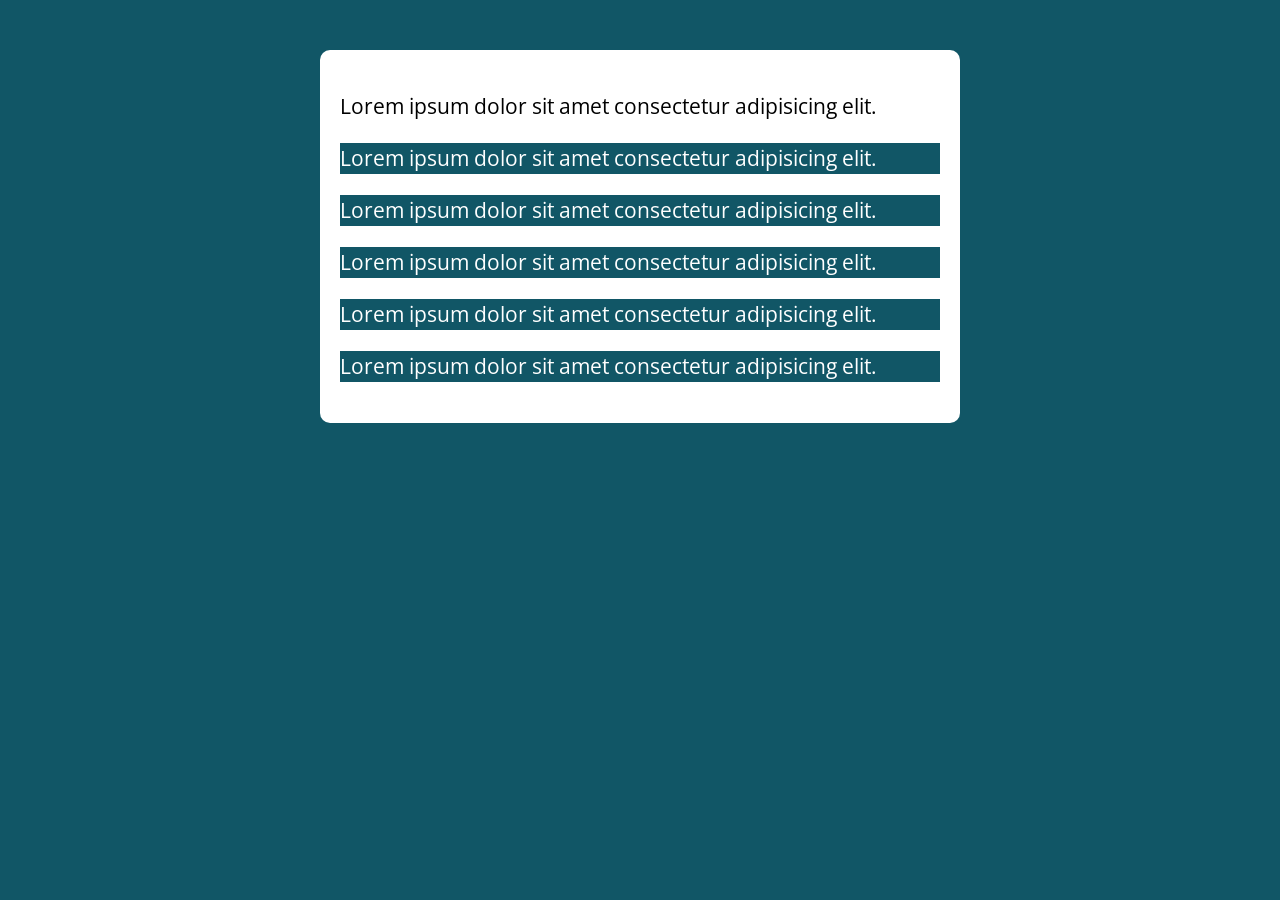
<file: SESSAO-0010/AULA 7 - EXERCICIO NodeList/index.html>
<!DOCTYPE html>
<html lang="pt-BR">

<head>
    <meta charset="UTF-8">
    <meta name="viewport" content="width=device-width, initial-scale=1.0">
    <title>Modelo</title>
    <link rel="stylesheet" href="./assets/css/style.css">
    <style>

    </style>
</head>

<body>

    <section class="container">
        <p>
            Lorem ipsum dolor sit amet consectetur adipisicing elit.
        </p>
        <div class="paragrafos">
            <p class="ps">Lorem ipsum dolor sit amet consectetur adipisicing elit.</p>
            <p class="ps">Lorem ipsum dolor sit amet consectetur adipisicing elit.</p>
            <p class="ps">Lorem ipsum dolor sit amet consectetur adipisicing elit.</p>
            <p class="ps">Lorem ipsum dolor sit amet consectetur adipisicing elit.</p>
            <p class="ps">Lorem ipsum dolor sit amet consectetur adipisicing elit.</p>
        </div>

    </section>

    <script src="./assets/js/main.js"></script>
</body>

</html>
</file>
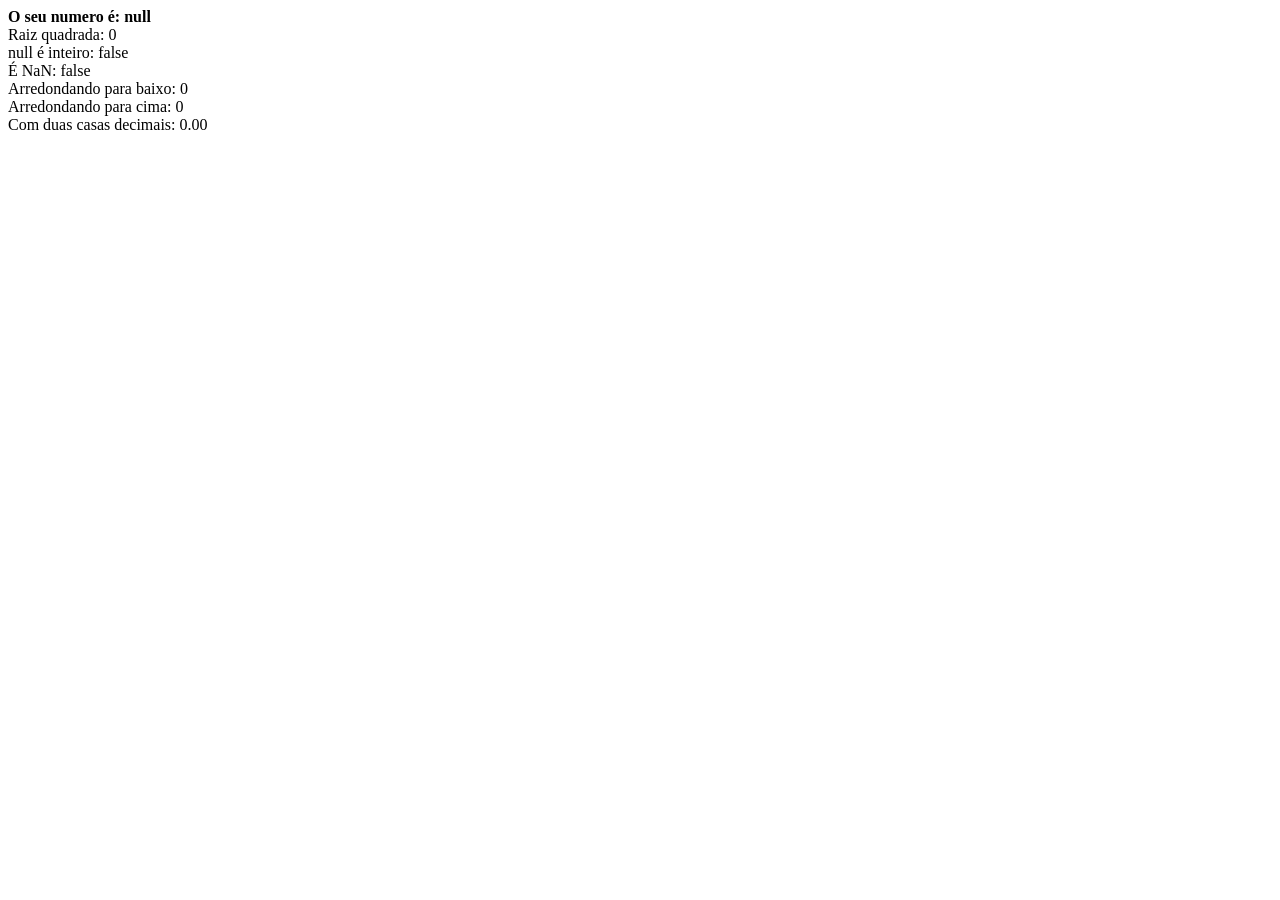
<file: SESSAO-004/Aula 5 - exercicios com numbers e math/index.html>
<!DOCTYPE html>
<html lang="en">
<head>
    <meta charset="UTF-8">
    <meta name="viewport" content="width=device-width, initial-scale=1.0">
    <title>Document</title>
</head>
<body>
    <script>
     let n = prompt("Digite um numero: ");
      document.body.innerHTML += `<strong> O seu numero é: ${n}</strong><br />`; 
      document.body.innerHTML += `Raiz quadrada: ${n ** 0.5}<br />`;
      document.body.innerHTML += `${n} é inteiro: ${Number.isInteger(n)}<br />`;
      document.body.innerHTML += `É NaN: ${Number.isNaN(n)}<br />`    
      document.body.innerHTML += `Arredondando para baixo: ${n = Math.floor(n)}<br />`;
      document.body.innerHTML += `Arredondando para cima: ${n = Math.ceil(n)}<br />`;
      document.body.innerHTML += `Com duas casas decimais: ${n.toFixed(2)}<br />`;
    </script>
</body>
</html>
</file>
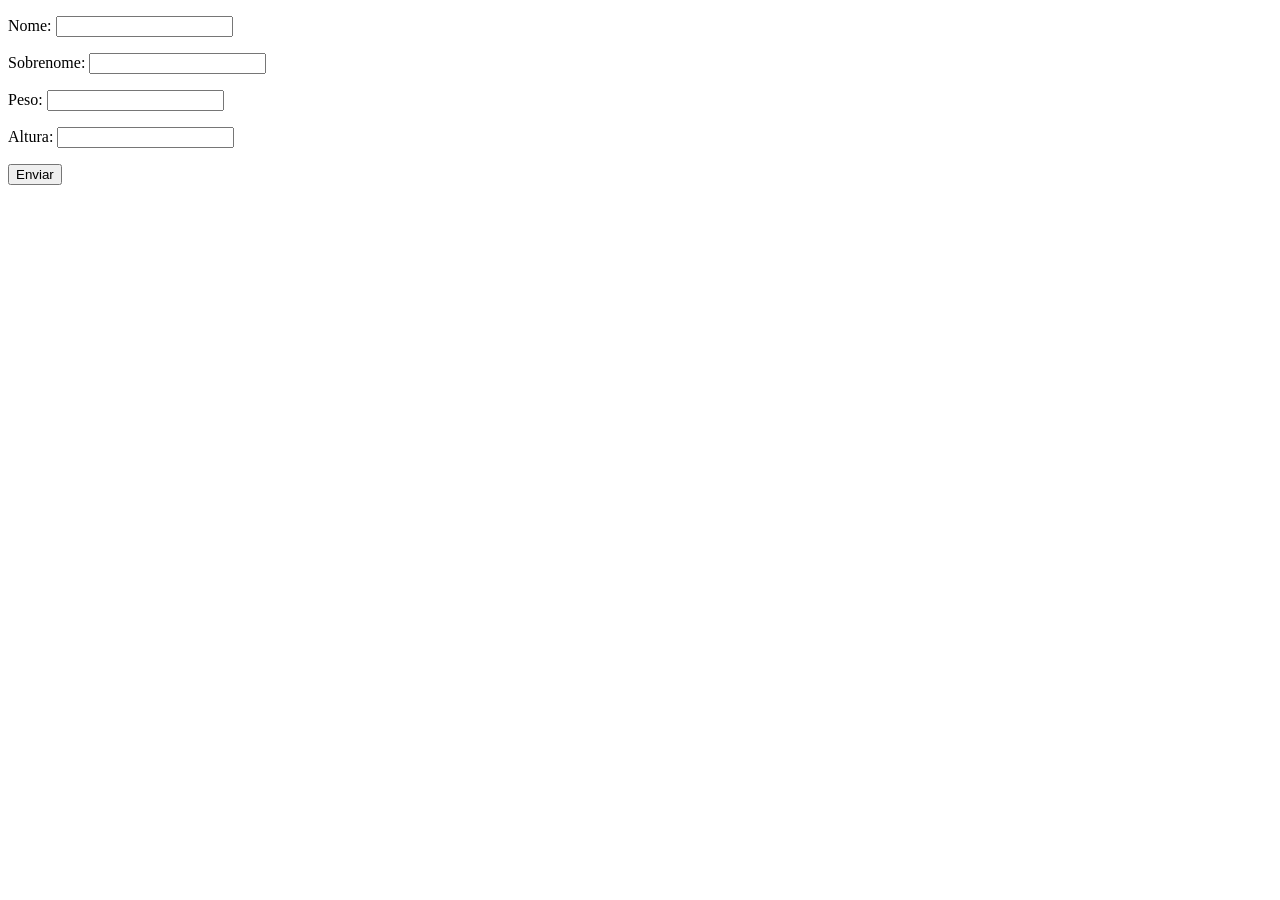
<file: SESSAO-006/Exercicio - Arrays, objeto, função/index.html>
<!DOCTYPE html>
<html lang="en">
<head>
    <meta charset="UTF-8">
    <title>Exercicios</title>
</head>
<body>
    <form class="form" action="" method="get">
    <p> Nome: <input type="text" class="nome"></p>
    <p> Sobrenome: <input type="text" class="sobrenome"></p>
    <p> Peso: <input type="text" class="peso"></p>
    <p> Altura: <input type="text" class="altura"></p>
    <button>Enviar</button>
    </form>

    <div class="resultado"></div>
    <script src="script.js"></script>
</body>
</html>
</file>
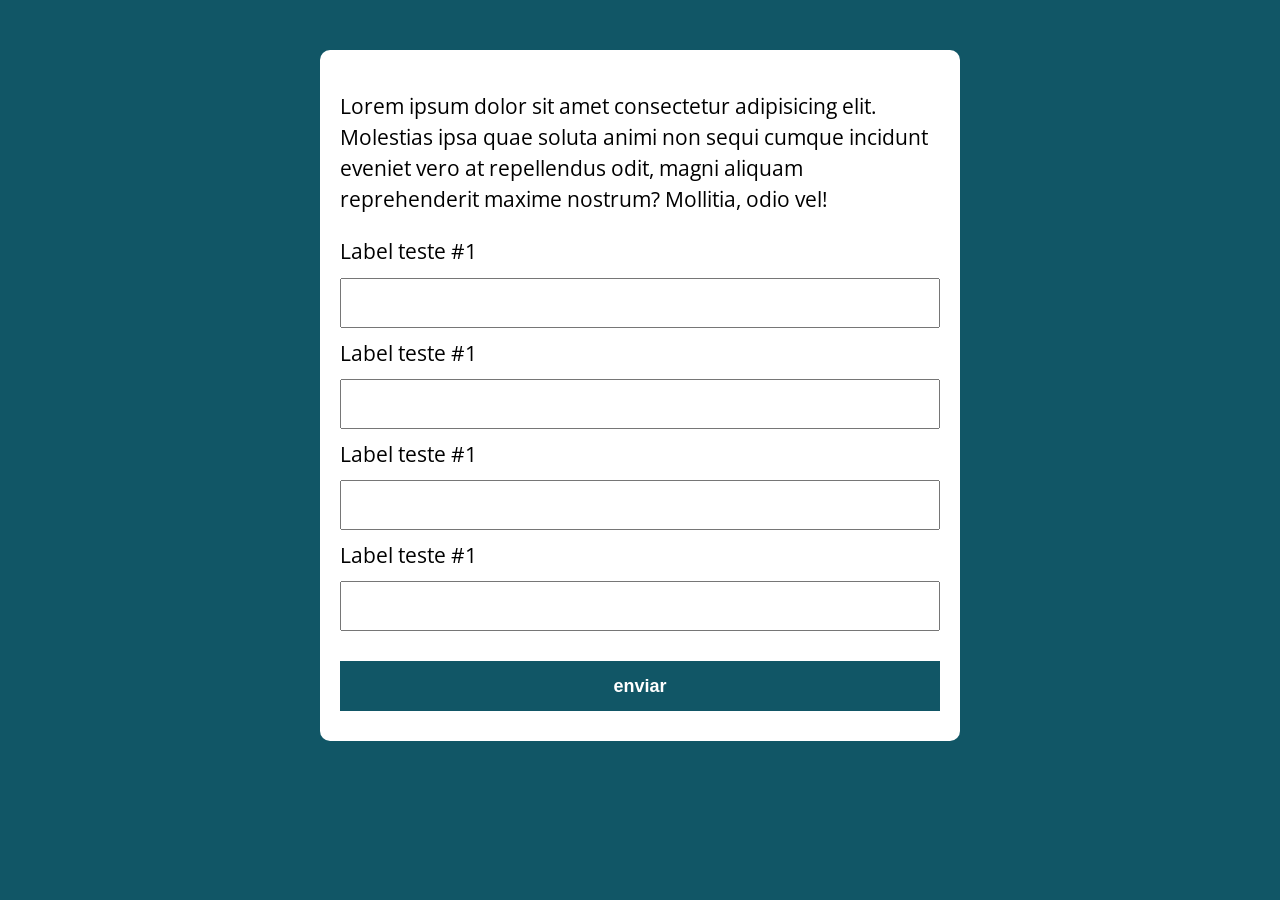
<file: SESSAO-007/AULA 5 - MODELO CSS/index.html>
<!DOCTYPE html>
<html lang="pt-BR">

<head>
    <meta charset="UTF-8">
    <meta name="viewport" content="width=device-width, initial-scale=1.0">
    <title>Modelo</title>
    <link rel="stylesheet" href="./assets/css/style.css">
    <style>

    </style>
</head>

<body>

    <section class="container">
        <p>
            Lorem ipsum dolor sit amet consectetur adipisicing elit.
            Molestias ipsa quae soluta animi non sequi cumque incidunt
            eveniet vero at repellendus odit, magni aliquam reprehenderit
            maxime nostrum? Mollitia, odio vel!
        </p>
        <form action="">
            <label for="input-test-1"> Label teste #1</label>
            <input type="text" id="input-test-1">

            <label for="input-test-1"> Label teste #1</label>
            <input type="password" id="input-test-1">

            <label for="input-test-1"> Label teste #1</label>
            <input type="email" id="input-test-1">

            <label for="input-test-1"> Label teste #1</label>
            <input type="number" id="input-test-1">

            <button>enviar</button>
        </form>

    </section>

    <script src="./assets/js/main.js"></script>
</body>

</html>
</file>
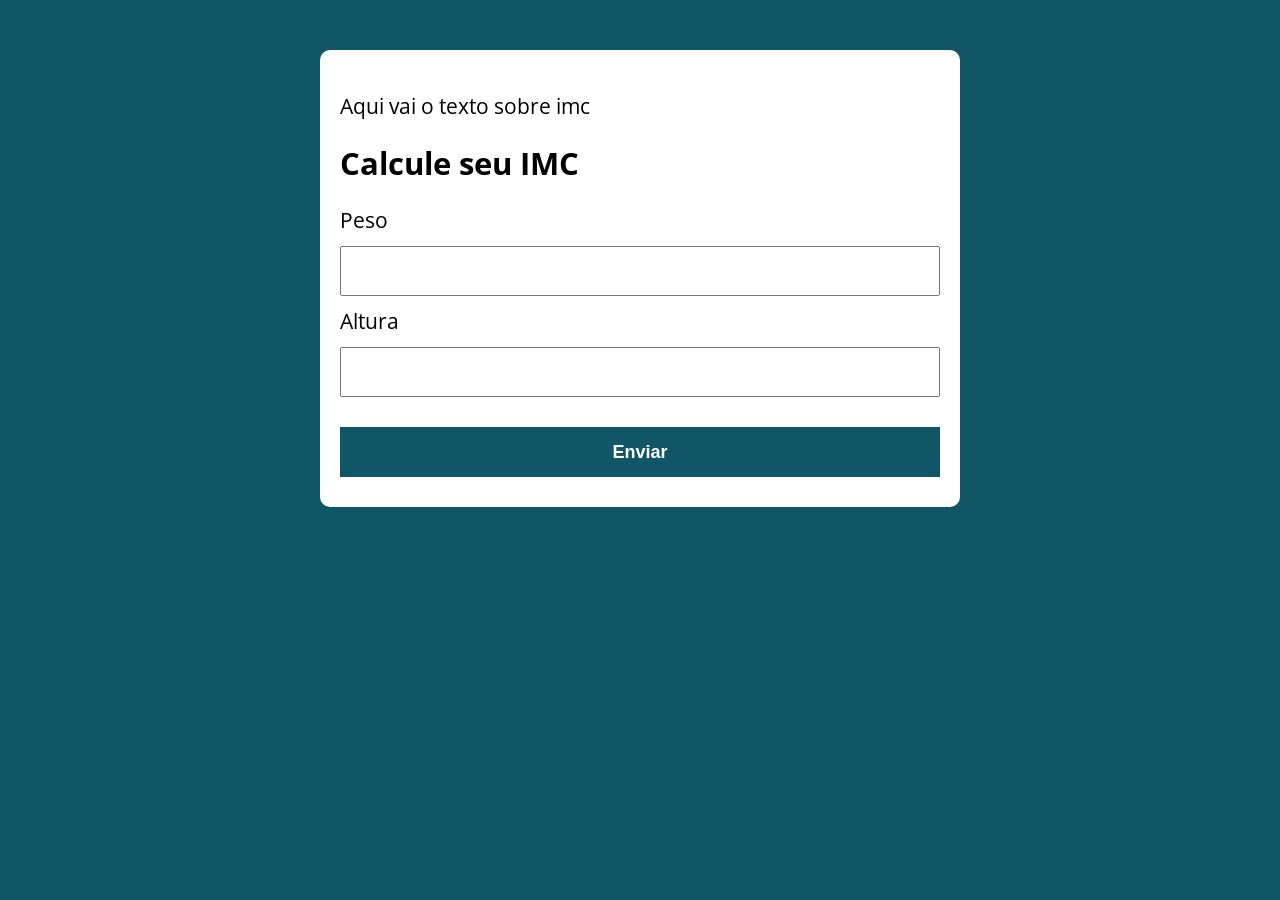
<file: SESSAO-008/AULA 1 - EXERCICIO GUIADO/index.html>
<!DOCTYPE html>
<html lang="pt-BR">

<head>
    <meta charset="UTF-8">
    <meta name="viewport" content="width=device-width, initial-scale=1.0">
    <title>Modelo</title>
    <link rel="stylesheet" href="./assets/css/style.css">
    <style>

    </style>
</head>

<body>

    <section class="container">
        <p>
            Aqui vai o texto sobre imc
        </p>
        
        <h1>Calcule seu IMC</h1>
        <form action="" id="formulario" method="POST">
            <label for="peso"> Peso </label>
            <input type="number" id="peso" name="peso">
            <label for="altura"> Altura </label>
            <input type="text" id="altura" name="altura">
            <button type="submit">Enviar</button>
        </form>

        <div id="resultado"></div>
    </section>

    <script src="./assets/js/main.js"></script>
</body>

</html>
</file>
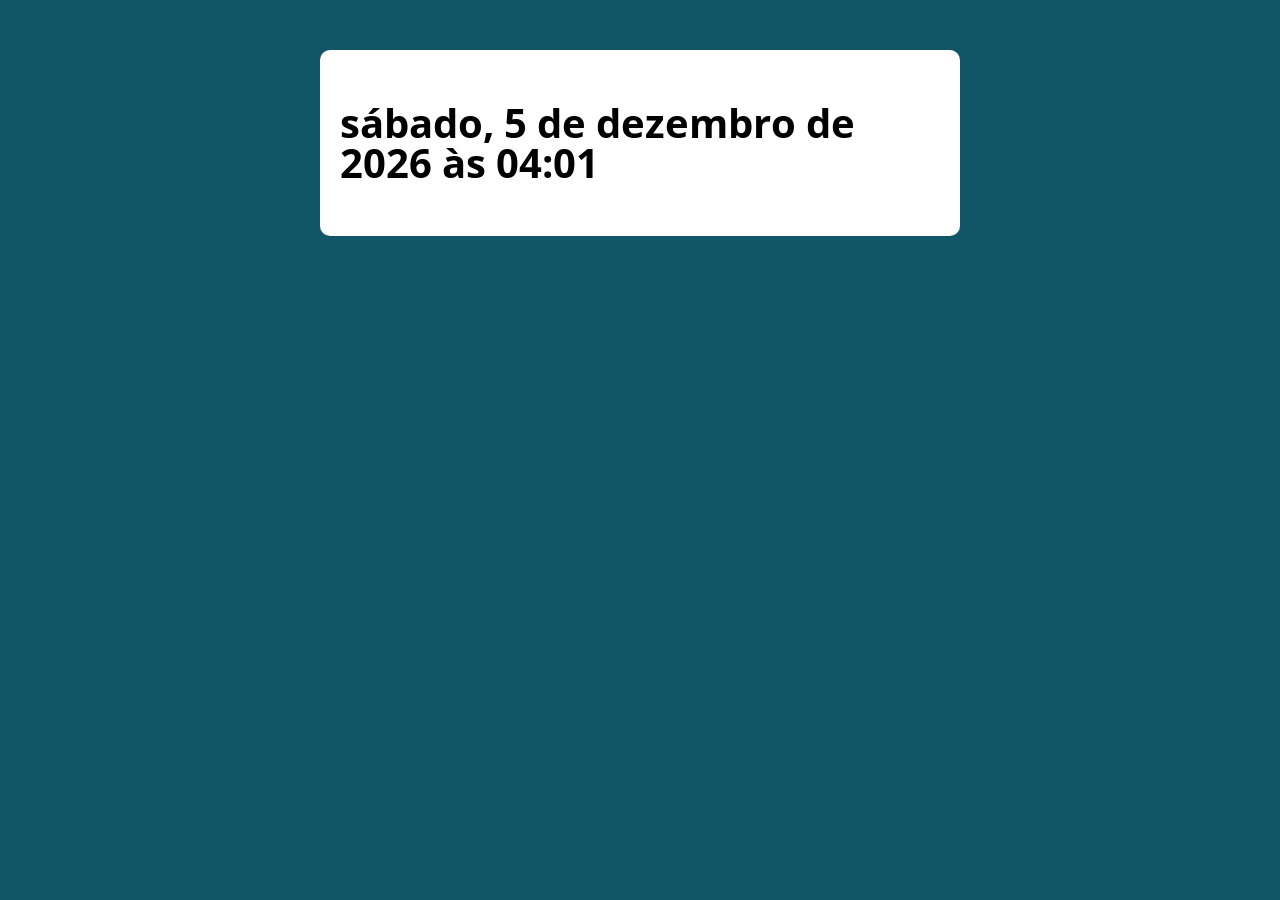
<file: SESSAO-009/AULA 1 - EX SWICTH DATE/index.html>
<!DOCTYPE html>
<html lang="pt-BR">

<head>
    <meta charset="UTF-8">
    <meta name="viewport" content="width=device-width, initial-scale=1.0">
    <title>Modelo</title>
    <link rel="stylesheet" href="./assets/css/style.css">
    <style>

    </style>
</head>

<body>
    
    <section class="container">
       <!-- <h1 id="resultado"> </h1> forma que eu fiz o exercicio-->
        <h1>Lorem ipsum dolor sit amet</h1>
    </section>
    
    <script src="./assets/js/main.js"></script>
</body>

</html>
</file>
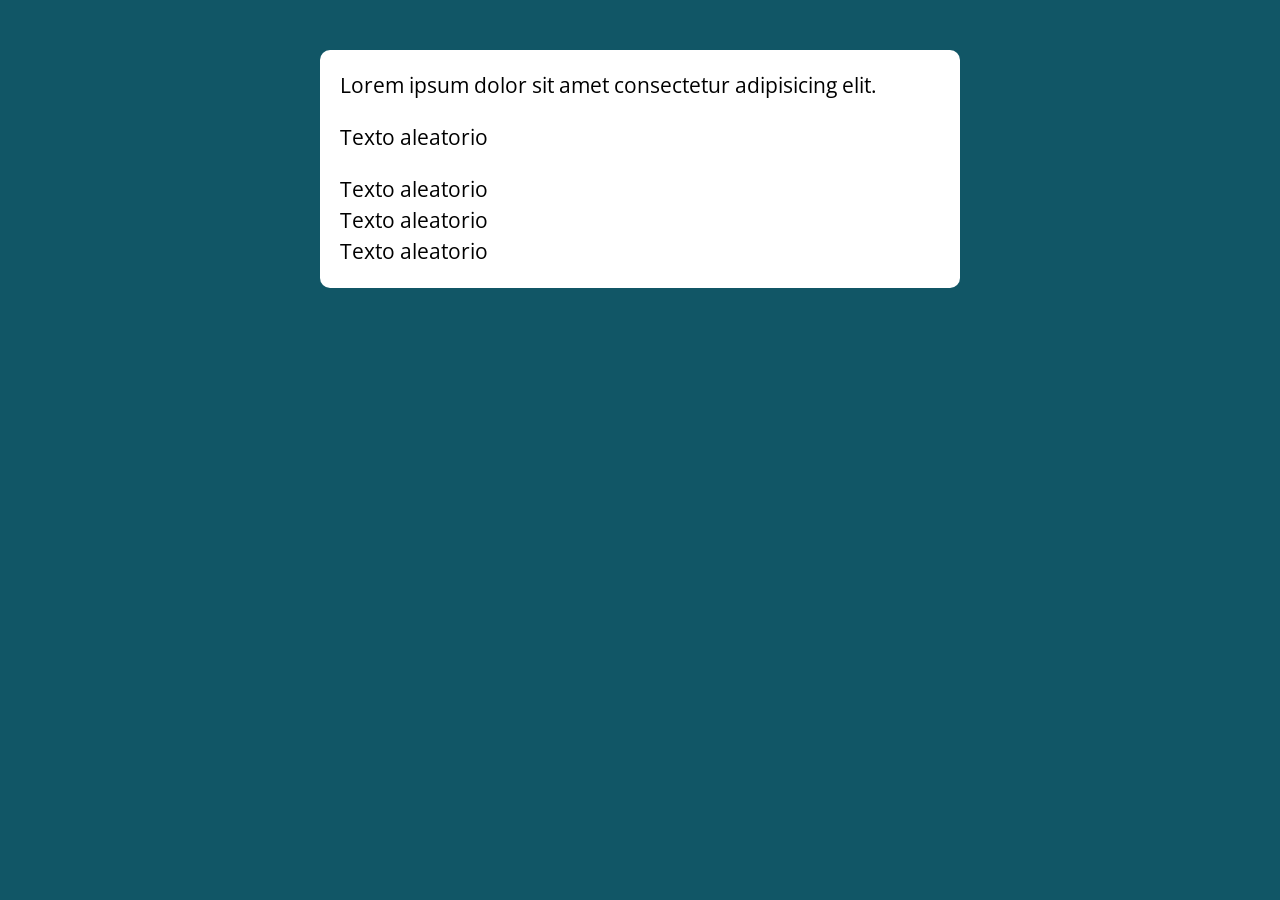
<file: SESSAO-009/AULA 6 - EXERCICIO COM FOR/index.html>
<!DOCTYPE html>
<html lang="pt-BR">

<head>
    <meta charset="UTF-8">
    <meta name="viewport" content="width=device-width, initial-scale=1.0">
    <title>Modelo</title>
    <link rel="stylesheet" href="./assets/css/style.css">
    <style>

    </style>
</head>

<body>

    <section class="container">
            Lorem ipsum dolor sit amet consectetur adipisicing elit.
    </section>

    <script src="./assets/js/main.js"></script>
</body>

</html>
</file>
<file: SESSAO-0010/AULA 7 - EXERCICIO NodeList/assets/css/style.css>
@import url('https://fonts.googleapis.com/css?family=Open+Sans:400,700&displays=swap');
:root{
    --primary-color: rgb(17, 86, 102);
    --primary-color-darker: rgb(9, 48, 56);
}

*{
    box-sizing: border-box;
    outline: 0;
}

body{
    margin: 0;
    padding: 0;
    background: var(--primary-color);
    font-family: 'Open sans', sans-serif;
    font-size: 1.3em;
    line-height: 1.5em;
}

.container{
    max-width: 640px;
    margin: 50px auto;
    background: #fff;
    padding: 20px;
    border-radius: 10px;
}

form input, form label, form button{
    display: block;
    width: 100%;
    margin-bottom: 10px;
}

form input{
    font-size: 24px;
    height: 50px;
    padding: 0 20px;
 }
 form input:focus{
   outline: 1px solid var(--primary-color);
 }

 form button{
    border: none;
    background: var(--primary-color);
    color: #fff;
    font-size: 18px;
    font-weight: 700;
    height: 50px;
    cursor: pointer;
    margin-top: 30px;
}

form button:hover{
    background: var(--primary-color-darker);
}
form button:active{
    background: rgb(10, 1, 65);
}
</file>
<file: SESSAO-007/AULA 5 - MODELO CSS/assets/css/style.css>
@import url('https://fonts.googleapis.com/css?family=Open+Sans:400,700&displays=swap');
:root{
    --primary-color: rgb(17, 86, 102);
    --primary-color-darker: rgb(9, 48, 56);
}

*{
    box-sizing: border-box;
    outline: 0;
}

body{
    margin: 0;
    padding: 0;
    background: var(--primary-color);
    font-family: 'Open sans', sans-serif;
    font-size: 1.3em;
    line-height: 1.5em;
}

.container{
    max-width: 640px;
    margin: 50px auto;
    background: #fff;
    padding: 20px;
    border-radius: 10px;
}

form input, form label, form button{
    display: block;
    width: 100%;
    margin-bottom: 10px;
}

form input{
    font-size: 24px;
    height: 50px;
    padding: 0 20px;
 }
 form input:focus{
   outline: 1px solid var(--primary-color);
 }

 form button{
    border: none;
    background: var(--primary-color);
    color: #fff;
    font-size: 18px;
    font-weight: 700;
    height: 50px;
    cursor: pointer;
    margin-top: 30px;
}

form button:hover{
    background: var(--primary-color-darker);
}
form button:active{
    background: rgb(10, 1, 65);
}
</file>
<file: SESSAO-008/AULA 1 - EXERCICIO GUIADO/assets/css/style.css>
@import url('https://fonts.googleapis.com/css?family=Open+Sans:400,700&displays=swap');
:root{
    --primary-color: rgb(17, 86, 102);
    --primary-color-darker: rgb(9, 48, 56);
}

*{
    box-sizing: border-box;
    outline: 0;
}

body{
    margin: 0;
    padding: 0;
    background: var(--primary-color);
    font-family: 'Open sans', sans-serif;
    font-size: 1.3em;
    line-height: 1.5em;
}

.container{
    max-width: 640px;
    margin: 50px auto;
    background: #fff;
    padding: 20px;
    border-radius: 10px;
}

form input, form label, form button{
    display: block;
    width: 100%;
    margin-bottom: 10px;
}

form input{
    font-size: 24px;
    height: 50px;
    padding: 0 20px;
 }
 form input:focus{
   outline: 1px solid var(--primary-color);
 }

 form button{
    border: none;
    background: var(--primary-color);
    color: #fff;
    font-size: 18px;
    font-weight: 700;
    height: 50px;
    cursor: pointer;
    margin-top: 30px;
}

form button:hover{
    background: var(--primary-color-darker);
}
form button:active{
    background: rgb(10, 1, 65);
}

.paragrafo-resultado, .bad{
    background: rgb(109, 255, 182);
    padding: 10px 20px;
}

.bad{
    background: red;
}
</file>
<file: SESSAO-009/AULA 1 - EX SWICTH DATE/assets/css/style.css>
@import url('https://fonts.googleapis.com/css?family=Open+Sans:400,700&displays=swap');
:root{
    --primary-color: rgb(17, 86, 102);
    --primary-color-darker: rgb(9, 48, 56);
}

*{
    box-sizing: border-box;
    outline: 0;
}

body{
    margin: 0;
    padding: 0;
    background: var(--primary-color);
    font-family: 'Open sans', sans-serif;
    font-size: 1.3em;
    line-height: 1.5em;
}

.container{
    max-width: 640px;
    margin: 50px auto;
    background: #fff;
    padding: 20px;
    border-radius: 10px;
}

form input, form label, form button{
    display: block;
    width: 100%;
    margin-bottom: 10px;
}

form input{
    font-size: 24px;
    height: 50px;
    padding: 0 20px;
 }
 form input:focus{
   outline: 1px solid var(--primary-color);
 }

 form button{
    border: none;
    background: var(--primary-color);
    color: #fff;
    font-size: 18px;
    font-weight: 700;
    height: 50px;
    cursor: pointer;
    margin-top: 30px;
}

form button:hover{
    background: var(--primary-color-darker);
}
form button:active{
    background: rgb(10, 1, 65);
}
/*h1 para o exercicio de date*/
h1{
    font-size: 40px;
    line-height: 1;
}
</file>
<file: SESSAO-009/AULA 6 - EXERCICIO COM FOR/assets/css/style.css>
@import url('https://fonts.googleapis.com/css?family=Open+Sans:400,700&displays=swap');
:root{
    --primary-color: rgb(17, 86, 102);
    --primary-color-darker: rgb(9, 48, 56);
}

*{
    box-sizing: border-box;
    outline: 0;
}

body{
    margin: 0;
    padding: 0;
    background: var(--primary-color);
    font-family: 'Open sans', sans-serif;
    font-size: 1.3em;
    line-height: 1.5em;
}

.container{
    max-width: 640px;
    margin: 50px auto;
    background: #fff;
    padding: 20px;
    border-radius: 10px;
}

form input, form label, form button{
    display: block;
    width: 100%;
    margin-bottom: 10px;
}

form input{
    font-size: 24px;
    height: 50px;
    padding: 0 20px;
 }
 form input:focus{
   outline: 1px solid var(--primary-color);
 }

 form button{
    border: none;
    background: var(--primary-color);
    color: #fff;
    font-size: 18px;
    font-weight: 700;
    height: 50px;
    cursor: pointer;
    margin-top: 30px;
}

form button:hover{
    background: var(--primary-color-darker);
}
form button:active{
    background: rgb(10, 1, 65);
}
</file>
